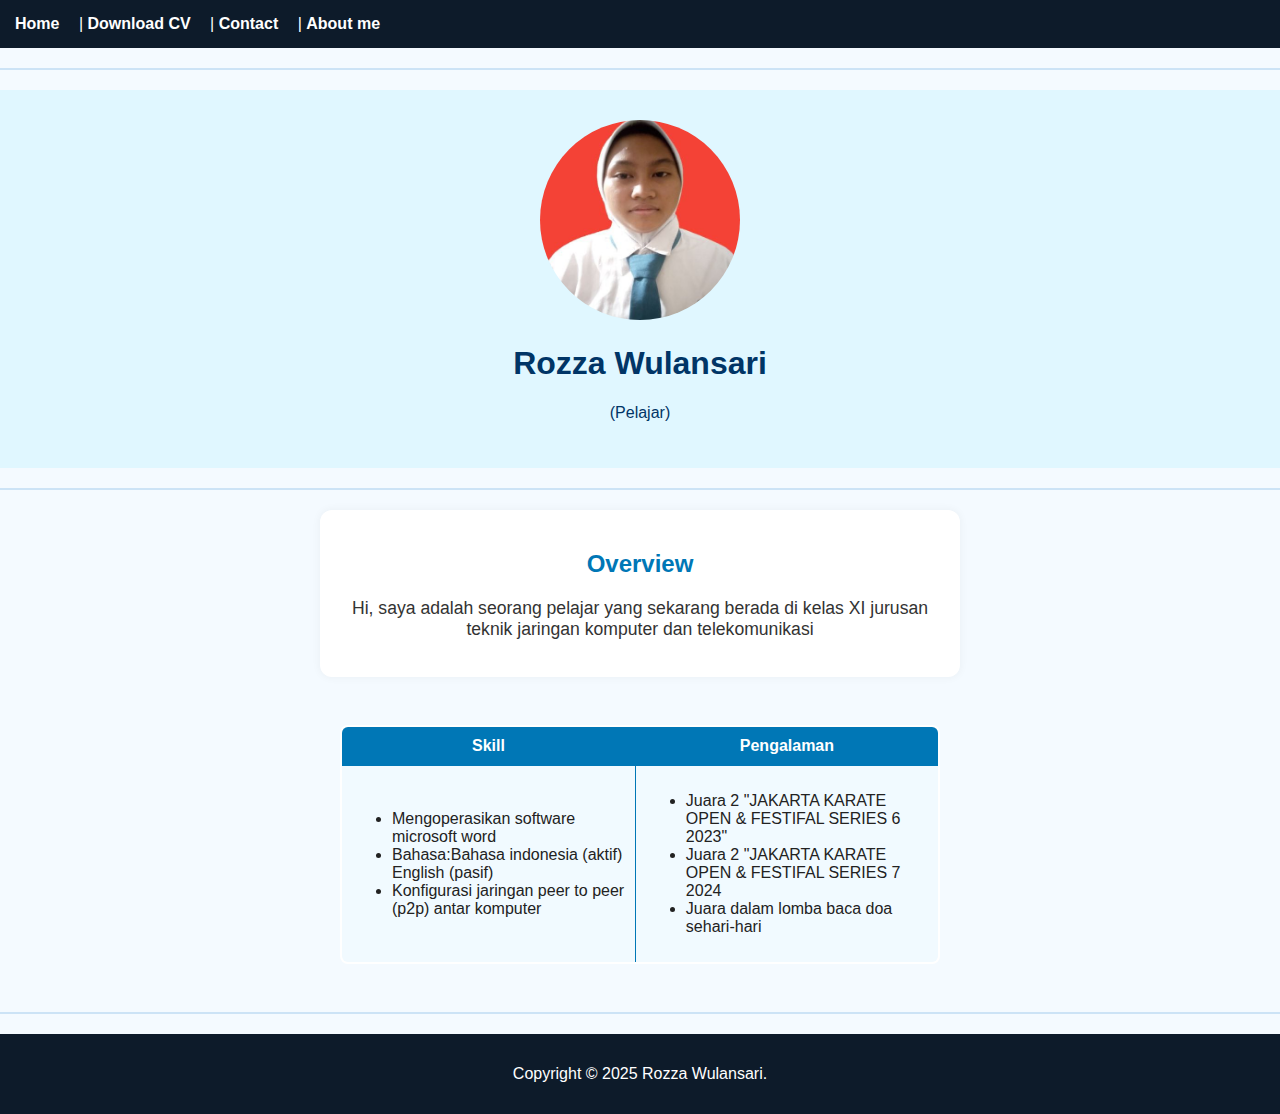
<file: index.html>
<!DOCTYPE html>
<html lang="en">

<head>
    <meta charset="UTF-8">
    <meta name="viewport" content="width=device-width, initial-scale=1.0">
    <title>Rozza Wulansari Personal Website</title>
    <link rel="stylesheet" href="style.css">

    <link rel="shortcut icon" href="favicon.ico" type="image/x-icon">
    <link rel="icon" href="favicon.ico.jpg" type="image/x-icon">
</head>

<body>
    <nav>
        <a href="index.html">Home</a> |
        <a href="cvsiswa_rozza wulansari-1.pdf">Download CV</a> |
        <a href="contact.html">Contact</a> |
        <a href="about.html">About me</a>
    </nav>

    <hr />

    <header style="text-align: center;">
        <img src="image/profile2.jpg" width="200" height="200" style="border-radius: 50%;"/>
        <h1>Rozza Wulansari</h1>
        <p>(Pelajar)</p>
    </header>

    <hr />

    <article style="text-align: center;">
        <h2>Overview</h2>
        <p>
            Hi, saya adalah seorang pelajar yang sekarang berada di kelas XI jurusan teknik jaringan komputer dan telekomunikasi
        </p>
    </article>

    <div style="max-width: 600px; margin: 3em auto">
        <table border="1" width="100%">
            <thead>
                <tr>
                    <th>Skill</th>
                    <th>Pengalaman</th>
                </tr>
            </thead>
            <tbody>
                <tr>
                    <td>
                        <ul>
                            <li>Mengoperasikan software microsoft word</li>
                            <li>Bahasa:Bahasa indonesia (aktif) English (pasif)</li>
                            <li>Konfigurasi jaringan peer to peer (p2p) antar komputer </li>
                        </ul>
                    </td>
                    <td>
                        <ul>
                            <li>Juara 2 "JAKARTA KARATE OPEN & FESTIFAL SERIES 6 2023"</li>
                            <li>Juara 2 "JAKARTA KARATE OPEN & FESTIFAL SERIES 7 2024</li>
                            <li>Juara dalam lomba baca doa sehari-hari</li>
                        </ul>
                    </td>
                </tr>
            </tbody>
        </table>
    </div>

    <hr>
    <footer style="text-align: center;">
        <p>Copyright &copy; 2025 Rozza Wulansari.</p>
    </footer>
</body>
</html>
</file>
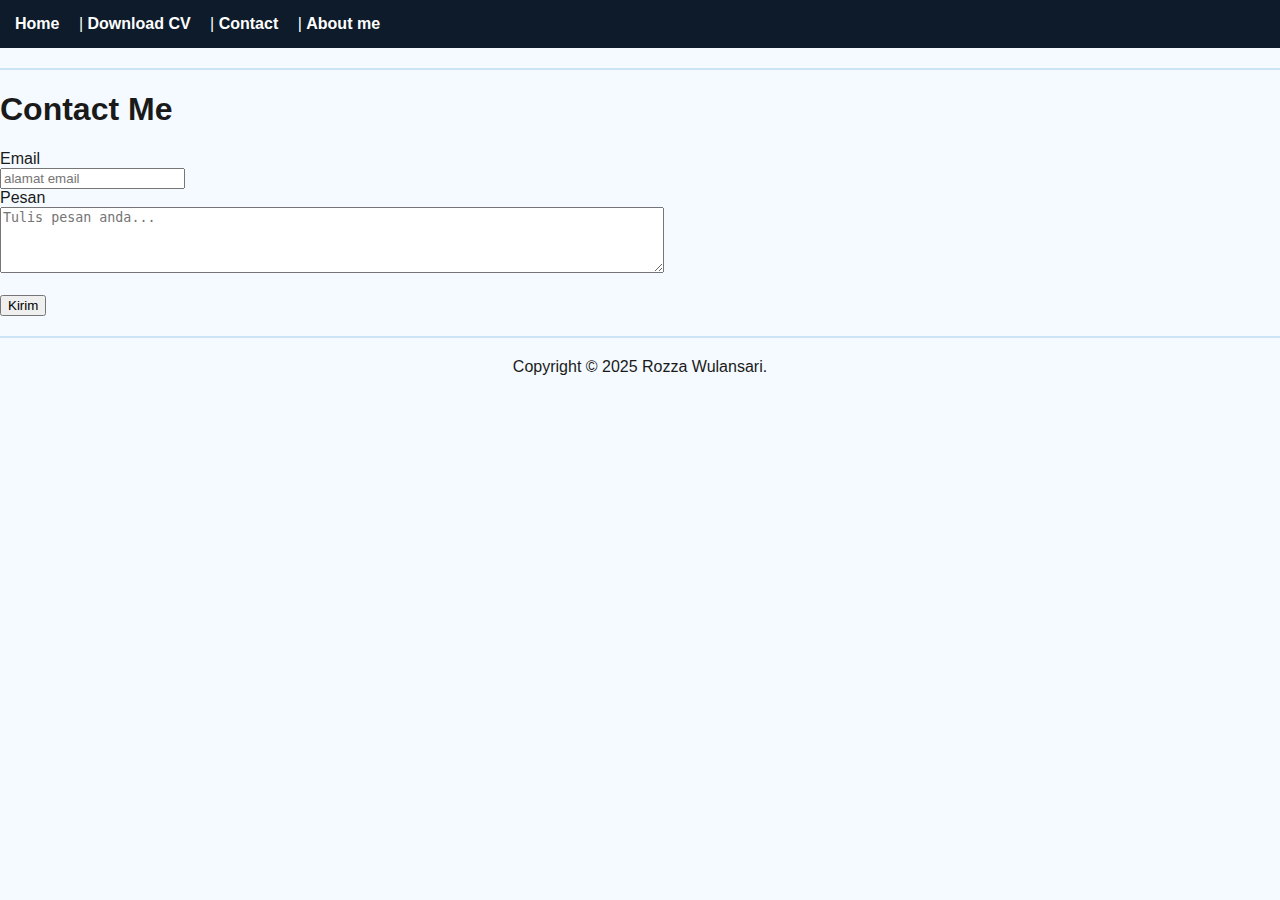
<file: contact.html>
<!DOCTYPE html>
<html lang="en">

<head>
    <meta charset="UTF-8">
    <meta name="viewport" content="width=device-width, initial-scale=1.0">
    <title>Rozza Wulansari Personal Website</title>
    <style>
        body {
    font-family: 'Segoe UI', sans-serif;
    background-color: #f4faff; /* biru putih bersih */
    color: #1a1a1a;
    margin: 0;
    padding: 0;
}

/* Navbar */
nav {
    background-color: #0d1b2a; /* navy dark */
    color: white;
    padding: 15px;
    text-align: left;
}

nav a {
    color: #ffffff;
    text-decoration: none;
    margin-right: 15px;
    font-weight: 600;
}

nav a:hover {
    color: #00b4d8; /* aksen biru terang */
}

/* Garis */
hr {
    border: none;
    height: 2px;
    background-color: #cce3f6;
    margin: 20px 0;
}

/* Header */
header {
    background-color: #e0f7ff;
    padding: 30px 0;
    color: #003566;
}

/* Artikel */
article {
    background-color: #ffffff;
    padding: 20px;
    margin: 0 auto;
    border-radius: 12px;
    box-shadow: 0 0 10px rgba(0,0,0,0.05);
    width: 90%;
    max-width: 600px;
}

article h2 {
    color: #0077b6;
}

article p {
    font-size: 1.1em;
    color: #333;
}

/* Tabel */
table {
    background-color: white;
    border-collapse: collapse;
    width: 100%;
    border: 2px solid #0077b6;
    border-radius: 8px;
    overflow: hidden;
}

th {
    background-color: #0077b6;
    color: white;
    padding: 10px;
}

td {
    padding: 10px;
    background-color: #f1faff;
    color: #222;
}
    </style>


    <link rel="shortcut icon" href="favicon.ico" type="image/x-icon">
    <link rel="icon" href="favicon.ico.jpg" type="image/x-icon">
</head>

<body>
    <nav>
        <a href="index.html">Home</a> |
        <a href="cvsiswa_rozza wulansari-1.pdf">Download CV</a> |
        <a href="contact.html">Contact</a> |
        <a href="about.html">About me</a>
    </nav>

    <hr />

    <div>
        <h1>Contact Me</h1>
        <form>
            <label for="email">Email</label><br />
            <input type="email" name="email" placeholder="alamat email"/>
            <br />
            <label for="message">Pesan</label><br />
            <textarea name="message" placeholder="Tulis pesan anda..." rows="4" cols="80"></textarea>
            <br />
            <br />
            <input type="submit" value="Kirim" />
        </form>
    </div>

    <hr>
    <footer style="text-align: center;">
        <p>Copyright &copy; 2025 Rozza Wulansari.</p>
    </footer>
</body>
</html>
</file>
<file: style.css>
body {
    font-family: 'Segoe UI', sans-serif;
    background-color: #f4faff; /* biru putih bersih */
    color: #1a1a1a;
    margin: 0;
    padding: 0;
}

/* Navbar */
nav {
    background-color: #0d1b2a; /* navy dark */
    color: white;
    padding: 15px;
    text-align: left;
}

nav a {
    color: #ffffff;
    text-decoration: none;
    margin-right: 15px;
    font-weight: 600;
}

nav a:hover {
    color: #00b4d8; /* aksen biru terang */
}

/* Garis */
hr {
    border: none;
    height: 2px;
    background-color: #cce3f6;
    margin: 20px 0;
}

/* Header */
header {
    background-color: #e0f7ff;
    padding: 30px 0;
    color: #003566;
}

/* Artikel */
article {
    background-color: #ffffff;
    padding: 20px;
    margin: 0 auto;
    border-radius: 12px;
    box-shadow: 0 0 10px rgba(0,0,0,0.05);
    width: 90%;
    max-width: 600px;
}

article h2 {
    color: #0077b6;
}

article p {
    font-size: 1.1em;
    color: #333;
}

/* Tabel */
table {
    background-color: white;
    border-collapse: collapse;
    width: 100%;
    border: 2px solid #0077b6;
    border-radius: 8px;
    overflow: hidden;
}

th {
    background-color: #0077b6;
    color: white;
    padding: 10px;
}

td {
    padding: 10px;
    background-color: #f1faff;
    color: #222;
}

/* Footer */
footer {
    background-color: #0d1b2a;
    color: white;
    padding: 15px 0;
    text-align: center;
}
</file>
